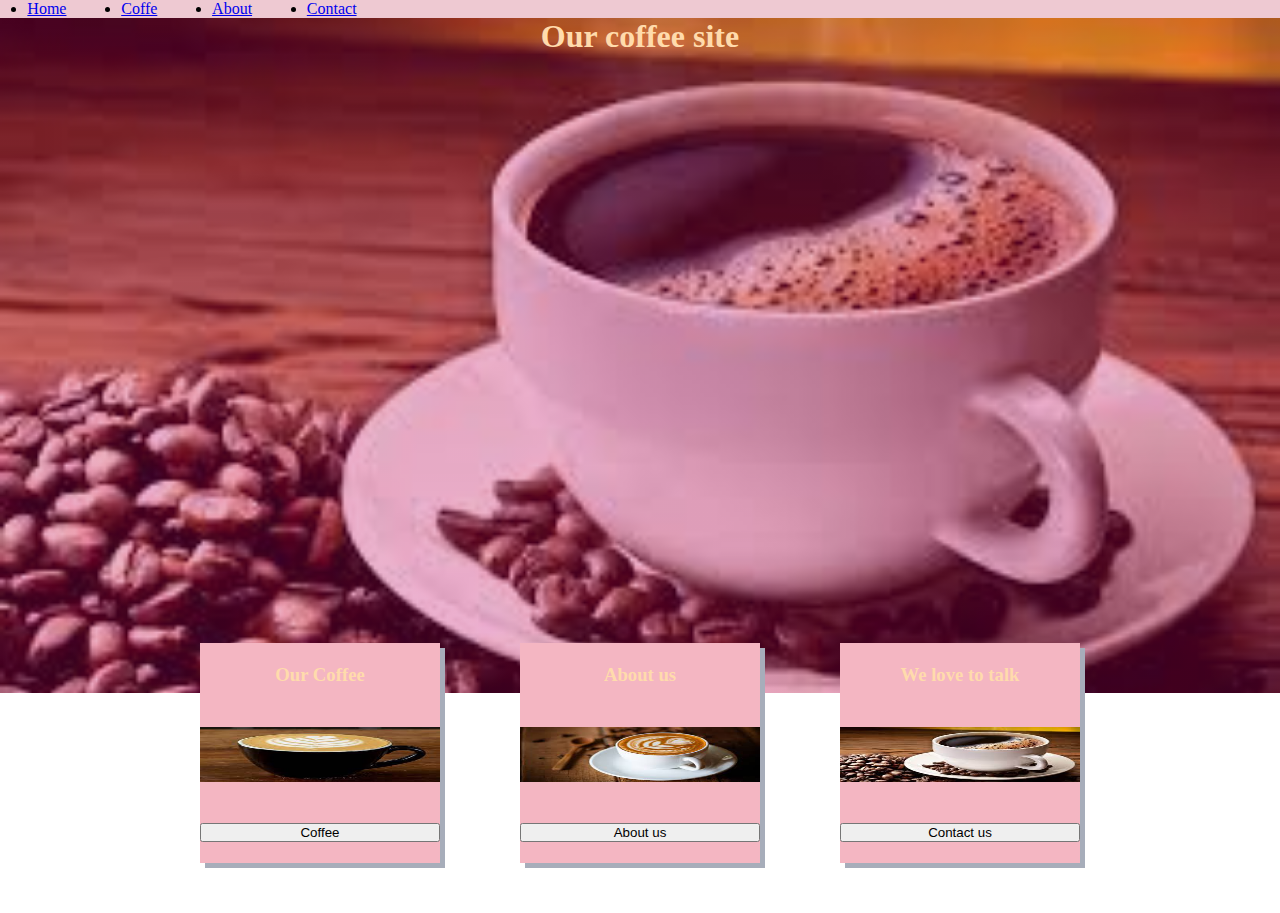
<file: index.html>
<!DOCTYPE html>
<html lang="en">
<head>
    <meta charset="UTF-8">
    <meta http-equiv="X-UA-Compatible" content="IE=edge">
    <meta name="viewport" content="width=device-width, initial-scale=1.0">
    <link rel="shortcut icon" href="./css/img/favicon (2).ico" type="image/x-icon">
    <link rel="stylesheet" href="./css/style.css">

    <link rel="stylesheet" href="./css/">


    <title>sass class</title>
</head>
<body>

    <!--start nav-->
    <nav>
        <ul class="li-wrap">
        <li class="a-wrap"><a href="index.html" class="a-link">Home</a></li>
        <li class="a-wrap"><a href="coffee.html" class="a-link">Coffe</a></li>
        <li class="a-wrap"><a href="#" class="a-link">About</a></li>
        <li class="a-wrap"><a href="#" class="a-link">Contact</a></li>
    </ul>
</nav>
    <!--end nav-->

    <div class="title-wrap">
        <h1>Our coffee site</h1>
    </div>

        <div class="box-wrap">
        <div class="box">
        <h3 class="box-title">Our Coffee</h3>
        <img src="./css/img/main-pics/הורדה.jpg" alt="cup of coffe 1" title="cup of coffe 1" class="box-img">
        <button class="box-btn"> Coffee</button>
    </div>
        <div class="box">
        <h3 class="box-title">About us</h3>
        <img src="./css/img/main-pics/הורדה (4).jpg" alt="cup of coffe 2" title="cup of coffe 2"  class="box-img">
        <button class="box-btn">About us</button>
    </div>
        <div class="box">
        <h3 class="box-title">We love to talk</h3>
        <img src="./css/img/main-pics/הורדה (1).jpg" alt="cup of coffe 3" title="cup of coffe 3" class="box-img">
        <button class="box-btn">Contact us</button>
    </div>
    </div>

    </div>

</body>
</html>
</file>
<file: css/style.css>
@charset "UTF-8";
div.title-wrap {
  background-image: -webkit-gradient(linear, left bottom, left top, from(rgba(190, 0, 100, 0.3))), url("../css/img/main-pics/הורדה (1).jpg");
  background-image: linear-gradient(to top rgba(210, 0, 0, 0.3), rgba(190, 0, 100, 0.3)), url("../css/img/main-pics/הורדה (1).jpg");
  height: 75vh;
  background-size: cover;
}

div.title-wrap h1 {
  text-align: center;
  color: #ffdbac;
  font-family: "Macondo", cursive;
}

div.box-wrap {
  display: -webkit-box;
  display: -ms-flexbox;
  display: flex;
  -ms-flex-pack: distribute;
      justify-content: space-around;
  width: 75vw;
  margin: auto;
}

div.box-wrap div.box {
  -webkit-box-shadow: 5px 5px #a7adba;
          box-shadow: 5px 5px #a7adba;
  position: relative;
  bottom: 50px;
  background-color: #f4b6c2;
  display: -webkit-box;
  display: -ms-flexbox;
  display: flex;
  -ms-flex-pack: distribute;
      justify-content: space-around;
  -webkit-box-orient: vertical;
  -webkit-box-direction: normal;
      -ms-flex-direction: column;
          flex-direction: column;
  width: 25%;
  color: black;
  -webkit-transition: border-radius 3s ease-in, -webkit-transform 3s ease-in-out;
  transition: border-radius 3s ease-in, -webkit-transform 3s ease-in-out;
  transition: border-radius 3s ease-in, transform 3s ease-in-out;
  transition: border-radius 3s ease-in, transform 3s ease-in-out, -webkit-transform 3s ease-in-out;
}

div.box-wrap div.box h3 {
  text-align: center;
  color: #ffdbac;
  font-family: "Macondo", cursive;
}

div.box-wrap div.box img.box-img {
  width: 100%;
  height: 25%;
  background-size: cover;
  background-repeat: no-repeat;
}

div.box-wrap div.box:hover {
  border-radius: 25%;
  -webkit-transform: scale(1.2);
          transform: scale(1.2);
}

* {
  padding: 0;
  margin: 0;
  -webkit-box-sizing: border-box;
          box-sizing: border-box;
}

nav {
  background-color: #eec9d2;
}

nav ul {
  display: -webkit-box;
  display: -ms-flexbox;
  display: flex;
  -ms-flex-pack: distribute;
      justify-content: space-around;
  width: 30vw;
}

nav ul li.a_wrap {
  list-style: none;
}

nav ul li.a_wrap a.a-link {
  text-decoration: none;
  color: #343d46;
  font-family: "Macondo", cursive;
}
/*# sourceMappingURL=style.css.map */
</file>
